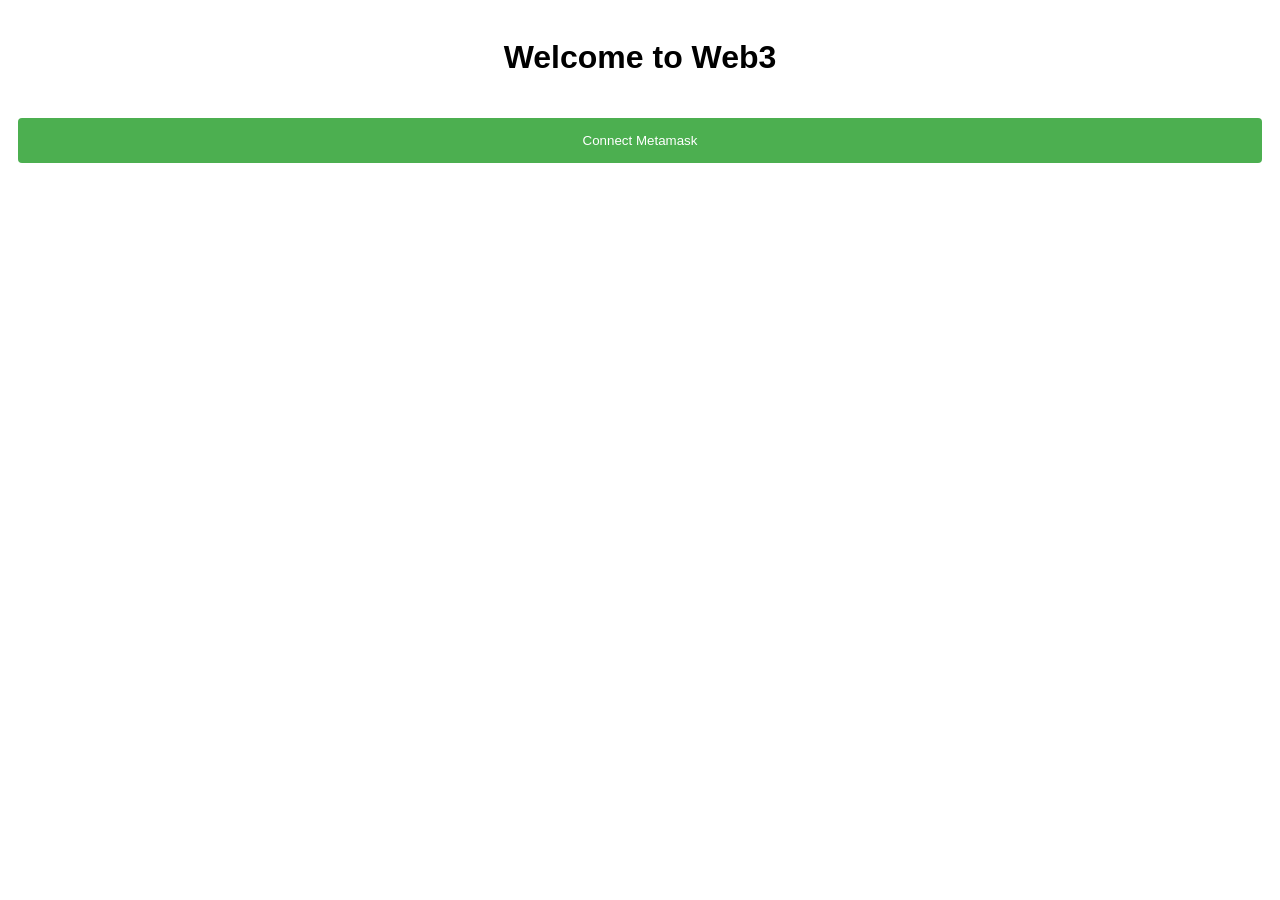
<file: index.html>
<!DOCTYPE html>
<html>
<head>
  <title>Web3 Landing Page</title>
  <link rel="stylesheet" href="style.css"> </head>
<body>
  <h1>Welcome to Web3</h1>
  <div class="centered-button">
    <button class="style-button" id="connectButton">Connect Metamask</button>
  </div>
  <script src="script.js"></script>
</body>
</html>
</file>
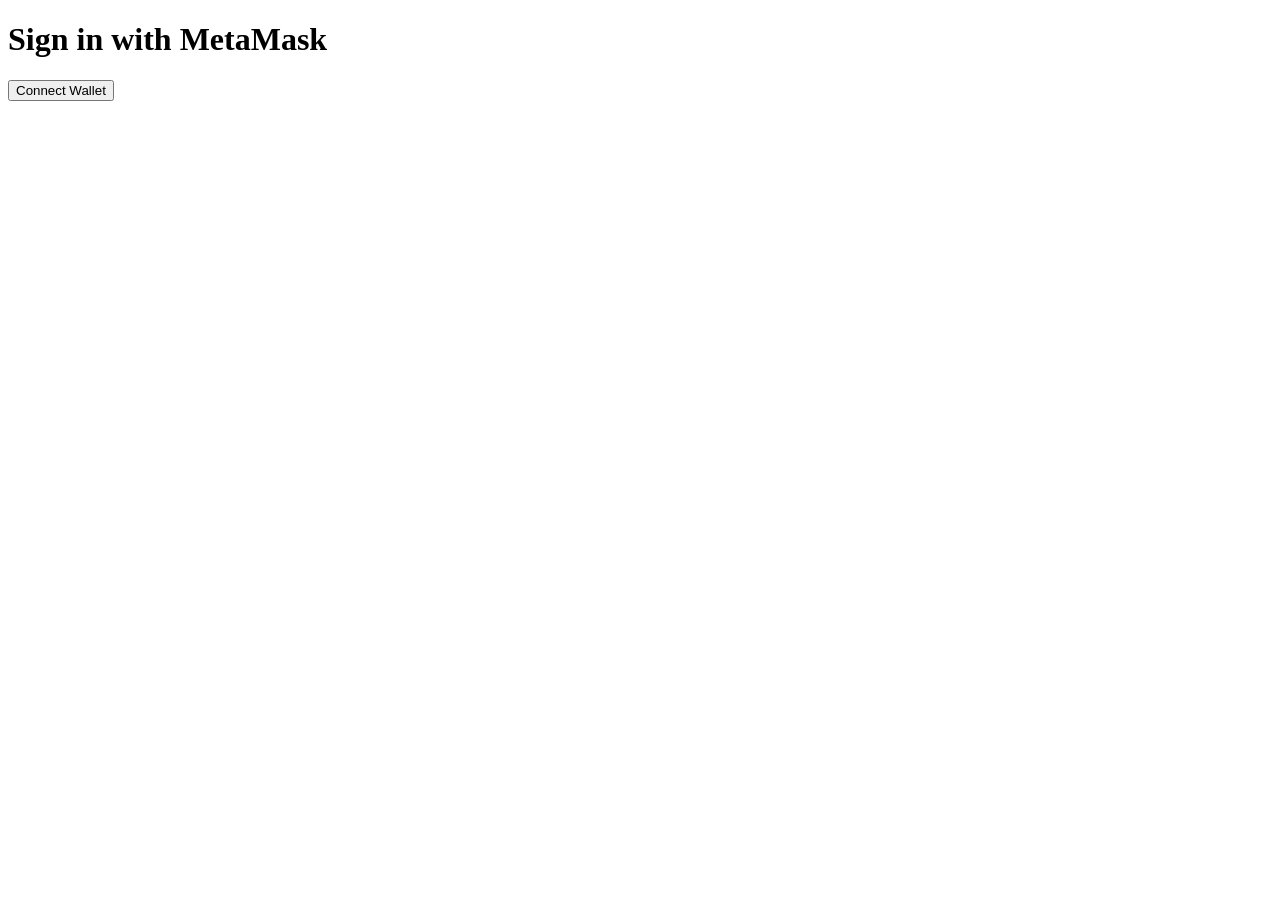
<file: index1.html>
<!DOCTYPE html>
<html>
<head>
  <title>Sign in with MetaMask</title>
  <script src="https://cdn.ethers.io/lib/ethers-5.6.4.umd.min.js"></script>
</head>
<body>
  <h1>Sign in with MetaMask</h1>
  <button id="connect-button">Connect Wallet</button>
  <p id="account-info"></p>

  <script>
    const connectButton = document.getElementById("connect-button");
    const accountInfo = document.getElementById("account-info");

    connectButton.addEventListener("click", async () => {
      try {
        const provider = new ethers.providers.Web3Provider(window.ethereum);
        await provider.send("eth_requestAccounts", []);
        const account = provider.getSigner().getAddress();
        accountInfo.textContent = `Connected account: ${account}`;
      } catch (error) {
        console.error("Error connecting to MetaMask:", error);
        alert("Please install MetaMask or connect to a network.");
      }
    });
  </script>
</body>
</html>
</file>
<file: style.css>
body {
    font-family: Arial, sans-serif;
    text-align: center;
    padding: 10px;
}

.container {
    max-width: 600px;
    margin: auto;
    padding: 20px;
    border: 1px solid #ddd;
    border-radius: 8px;
    box-sizing: border-box;
}

button {
    background-color: #4CAF50;
    color: white;
    padding: 15px 20px;
    margin: 20px 0;
    border: none;
    border-radius: 4px;
    cursor: pointer;
    width: 100%; /* Make the button full width */
}

button:hover {
    background-color: #45a049;
}

/* Responsive Design */
@media (max-width: 768px) {
    .container {
        width: 100%;
        padding: 10px;
    }

    body {
        padding: 5px;
    }
}
</file>
